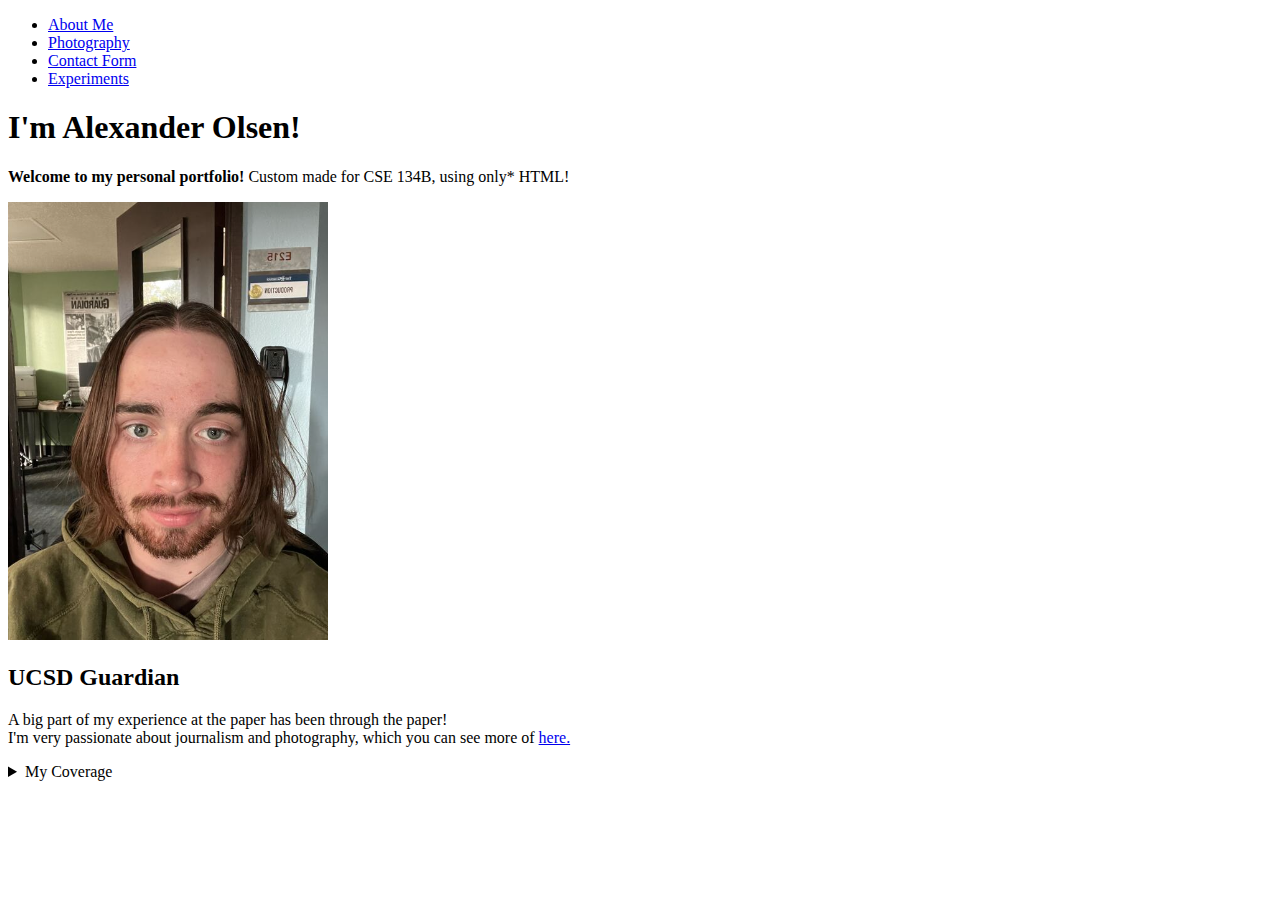
<file: homepage.html>
<!DOCTYPE html>
<html lang="en">
<head>
    <meta charset="UTF-8">
    <meta name="viewport" content="width=device-width, initial-scale=1.0">
    <title>Alexander Olsen Portfolio</title>
    <link rel="shortcut icon" href="favicon.ico" type="image/x-icon">
</head>
<body>
    <nav>
        <ul>
            <li><a href="/homepage.html">About Me</a></li>
            <li><a href="/contact.html">Photography</a></li>
            <li><a href="/contact.html">Contact Form</a></li>
            <li><a href="/experiments.html">Experiments</a></li>
        </ul>
    </nav>
    <h1>I'm Alexander Olsen!</h1>
    <p><strong>Welcome to my personal portfolio!</strong> Custom made for CSE 134B, using only* HTML!</p>
    <img src="Screenshot 2023-10-26 164124.png" alt="A picture of me working on this website" >
    <section>
        <h2>UCSD Guardian</h2>
        <p>A big part of my experience at the paper has been through the paper! <br>
            I'm very passionate about journalism and photography, which you can see more of <a href="photography.html">here.</a><br>
        </p>
        <details>
            <summary>My Coverage</summary>
            <h3>Here are some of the articles I've written in chronological order!</h3>
            <ol>
                <li><a href="https://ucsdguardian.org/2023/04/02/disreguardian-chancellor-coleslaw-attempted-to-appease-uaw-strike-by-offering-access-to-his-pool-sometimes/">	
                    DisreGuardian: Chancellor Coleslaw Attempted to Appease UAW Strike By Offering Access to His Pool, Sometimes</a></li>
                <li><a href="https://ucsdguardian.org/2023/04/22/green-new-deal-at-ucsd-holds-walkout-for-climate-rally-amid-khoslas-new-dream-for-electrification-by-2030/">	
                    Green New Deal at UCSD Holds Walkout for Climate Rally amid Khosla's New “Dream” for Electrification by 2030</a></li>
                <li><a href="https://ucsdguardian.org/2023/06/05/grad-workers-still-fighting-for-contracts-six-months-after-strike/">
                    Grad Workers Still Fighting for Contracts Six Months After Strike</a></li>
            </ol>
        </details>
    </section>
</body>
</html>
</file>
